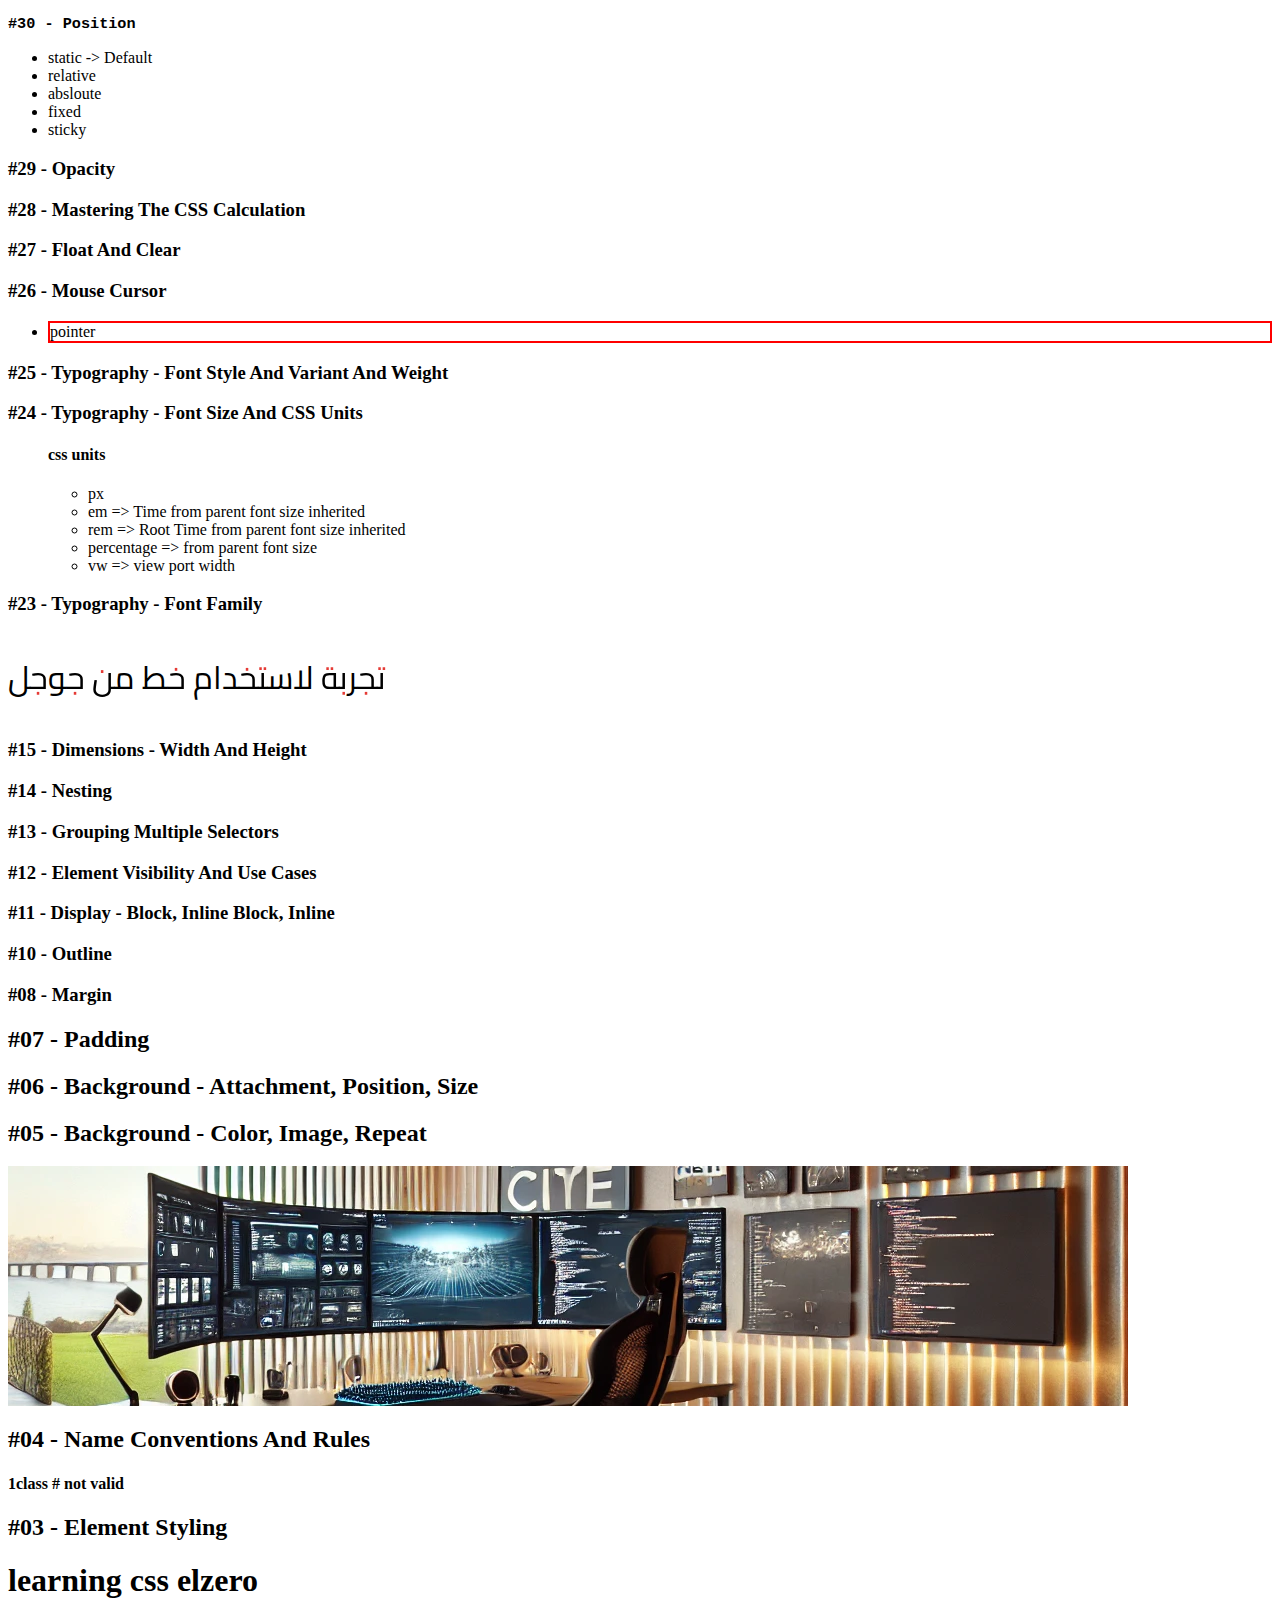
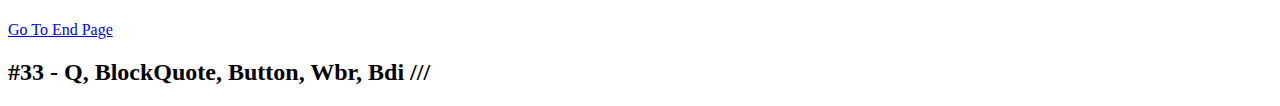
<file: projects/learn_css/index.html>
<!DOCTYPE html>
<html lang="en">
<head>
    <meta charset="UTF-8">
    <meta http-equiv="X-UA-Compatible" content="IE=edge">
    <meta name="description" content="this is description of the site">
    <title>learn html</title>
    <meta name="viewport" content="width=device-width, initial-scale=1.0">
    <link rel="stylesheet" href="css/styles.css">
</head>
<body>
  <h3>#30 - Position</h3>
  <ul>
    <li>static -> Default</li>
    <li>relative</li>
    <li>absloute</li>
    <li>fixed</li>
    <li>sticky</li>
  </ul>
  <h3> #29 - Opacity</h3>
  <h3>#28 - Mastering The CSS Calculation</h3>
  <h3> #27 - Float And Clear</h3>
  <h3>#26 - Mouse Cursor</h3>
  <ul class="mouse_cursor">
    <li><p class="pointer"> pointer </p></li>
  </ul>
  <h3>#25 - Typography - Font Style And Variant And Weight</h3>

  <h3>#24 - Typography - Font Size And CSS Units</h3>
  <ul>
    <h4>css units</h4>
    <ul>
      <li>px</li>
      <li>em =>  Time from parent font size inherited</li>
      <li>rem => Root Time from parent font size inherited</li>
      <li>percentage =>  from parent font size</li>
      <li>vw => view port width</li>
    </ul>
  </ul>
  <h3> #23 - Typography - Font Family</h3>
  <p class="google_font_cairo_play">تجربة لاستخدام خط من جوجل</p>
  <h3>#15 - Dimensions - Width And Height</h3>
  <h3>#14 - Nesting</h3>
  <h3>#13 - Grouping Multiple Selectors</h3>
  <h3>#12 - Element Visibility And Use Cases</h3>
  <h3>#11 - Display - Block, Inline Block, Inline</h3>
  <h3> #10 - Outline</h3>
  <div class="outline"></div>
  <h3> #08 - Margin</h3>
  <h2>#07 - Padding</h2>
  <h2>  #06 - Background - Attachment, Position, Size </h2>
  <h2> #05 - Background - Color, Image, Repeat</h2>
  <div class="backgound_image"></div>
  <h2> #04 - Name Conventions And Rules </h2>
  <h4>1class # not valid</h4>
  <h2>#03 - Element Styling</h2>
  <h1>learning css elzero</h1> <span><a href="#last">Go To End Page</a></span>
  <h2 id="last">#33 - Q, BlockQuote, Button, Wbr, Bdi  /// </h2>


</body>
</html>
</file>
<file: projects/learn_css/css/styles.css>
.mouse_cursor .pointer{
  cursor: pointer;
  border: 2px solid red;
}

.mouse_cursor li{

}

@font-face{
  font-family: "cairo_play";
  src:url(../fonts/CairoPlay-VariableFont_slnt\,wght.ttf)
}

.google_font_cairo_play{
  font-family: "cairo_play", "arails";
  font-size: 2rem;;
}
.backgound_image{
  width: 70rem; height:15rem;
  background-image: url("../imgs/droom.webp");
  background-repeat: no-repeat;
  /* background-attachment: fixed; */
  background-position: center right ;
}

h3:first-child{
  font-family: monospace;
}
</file>
